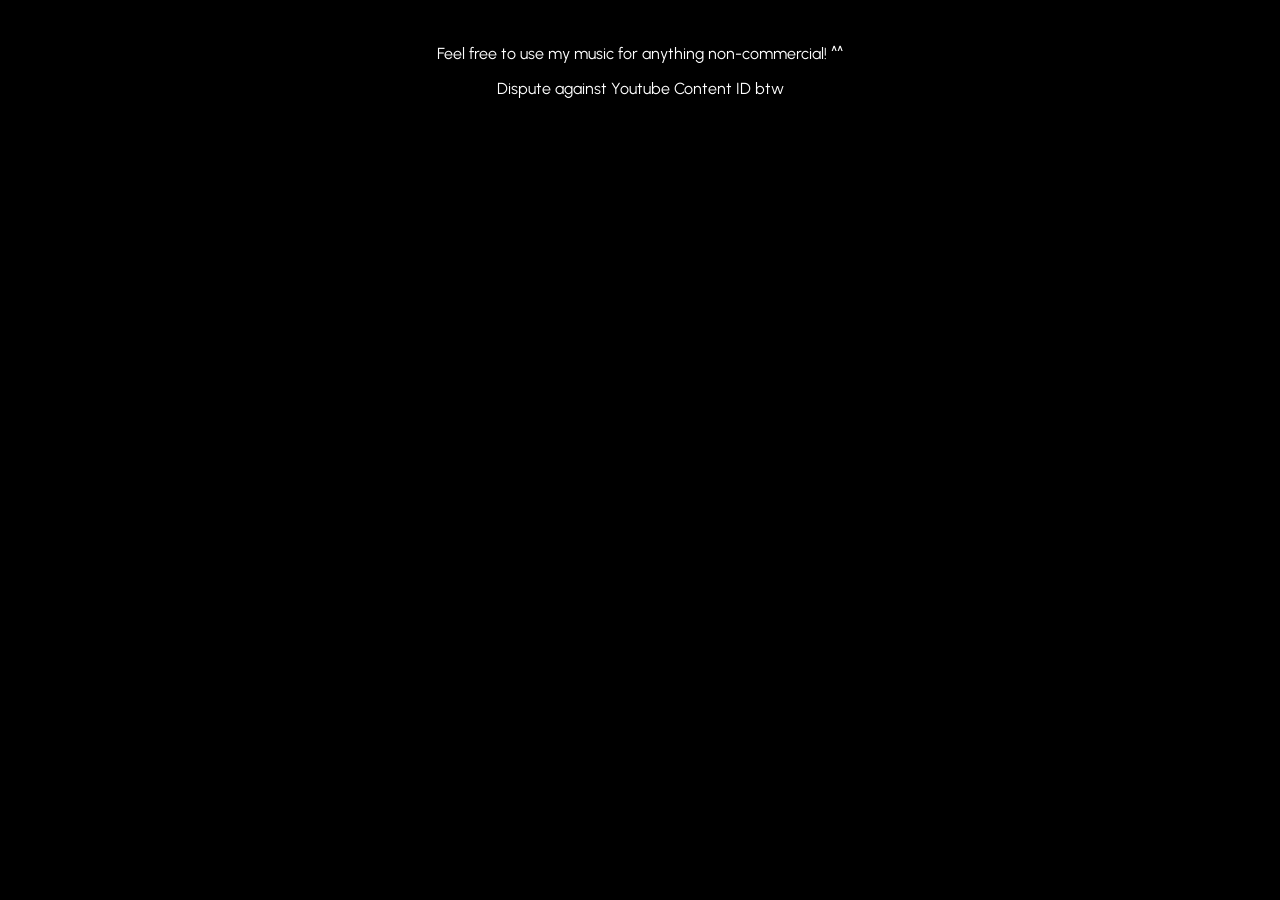
<file: other-pages/song-usage.html>
<!DOCTYPE html>
<html>
<head>
	<title>Song Usage</title>
    
	<link rel="preconnect" href="https://fonts.googleapis.com">
	<link rel="preconnect" href="https://fonts.gstatic.com" crossorigin>
	<link href="https://fonts.googleapis.com/css2?family=Urbanist:ital@0;1&display=swap" rel="stylesheet">
	
	<link rel="stylesheet" href="../styles.css">
</head>
<body>
	<p>Feel free to use my music for anything non-commercial! ^^</p>
	<p>Dispute against Youtube Content ID btw</p>
</body>
</html>
</file>
<file: styles.css>
@font-face {
  font-family: 'Opti-Cred';
  src: url('misc-assets/opti-cred-heavy.ttf') format("truetype");
}

body{
background-color: black;
font-family: "Urbanist", sans-serif;
color: white;

padding: 20px;
text-align: center;
}

.generic-section {
border-radius: 10px;
padding: 50px;
padding-left: 200px;
padding-right: 200px;
margin-bottom: 10px;
}
	
.first-thing{
background-image: url("images/first-thing-bg.png");
background-position: center;
background-size: cover;

color: black;
}
    
.discography{
background-image: url("images/discography-bg.png");
background-position: center;
background-size: cover;
}

.discography a:link,
.discography a:visited,
.discography a {
color: #FAE667;
}

.discography a:hover {
color: white;
opacity: 1;
}
    
.song-scroll{
display: grid;
grid-auto-flow: column;
gap: 5px;
overflow-x: auto;
overflow-y: hidden;
margin-bottom: 20px;
}
    
.song-scroll img,
.game-scroll img{
height: 300px;
border-radius: 10px;
}

::-webkit-scrollbar{
display: none;
}

h1 {
font-family: "Opti-Cred", sans-serif;
margin-bottom: 0px;
}
</file>
